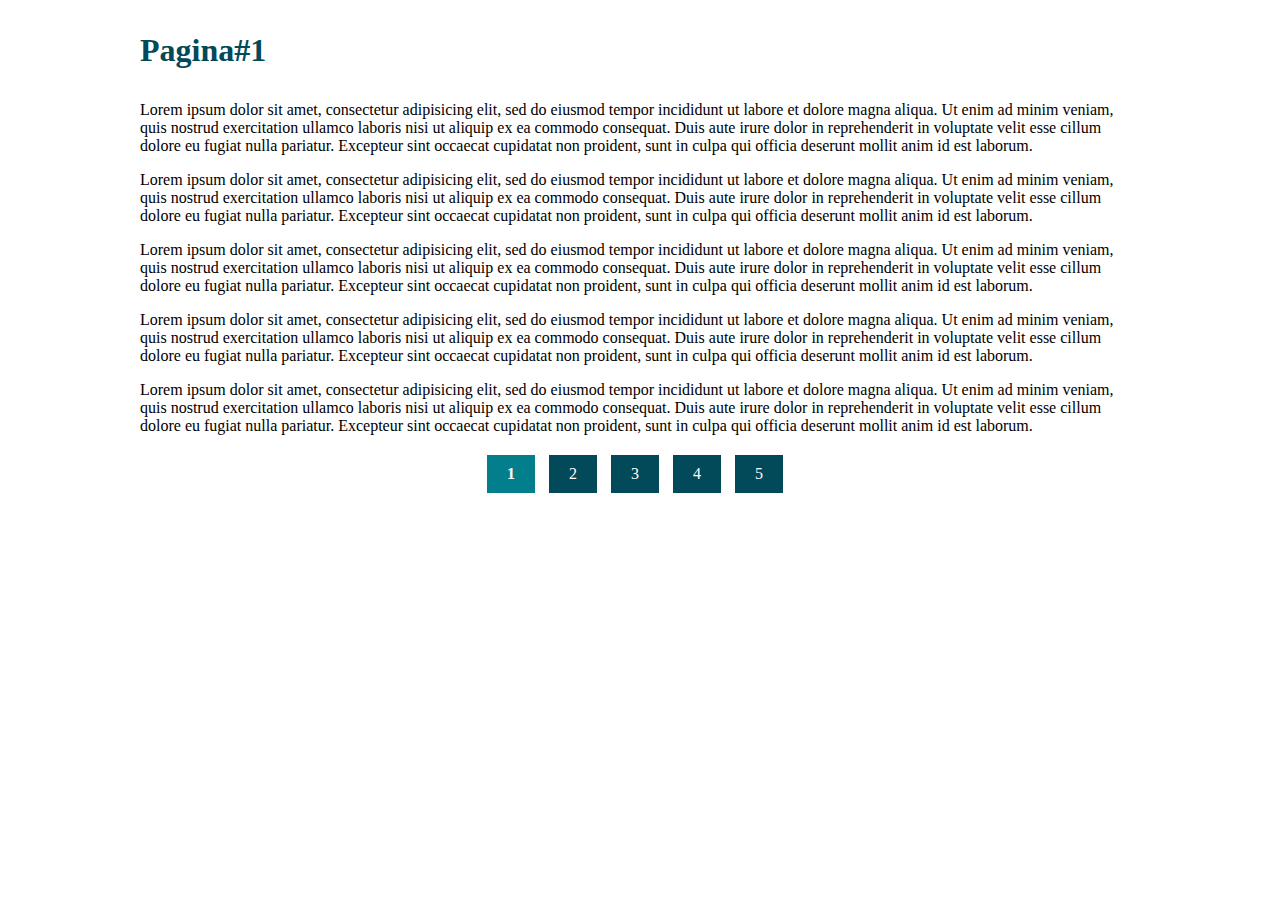
<file: index.html>
<!DOCTYPE html>
<html lang="es">
<head>
	<meta charset="utf-8">
	<title>Paginación</title>
	<link rel="stylesheet" type="text/css" href="css/estilos.css">
</head>
<body>
	<section class="wrapper">
		<h1>Pagina#1</h1>
		<p>Lorem ipsum dolor sit amet, consectetur adipisicing elit, sed do eiusmod
		tempor incididunt ut labore et dolore magna aliqua. Ut enim ad minim veniam,
		quis nostrud exercitation ullamco laboris nisi ut aliquip ex ea commodo
		consequat. Duis aute irure dolor in reprehenderit in voluptate velit esse
		cillum dolore eu fugiat nulla pariatur. Excepteur sint occaecat cupidatat non
		proident, sunt in culpa qui officia deserunt mollit anim id est laborum.</p>

		<p>Lorem ipsum dolor sit amet, consectetur adipisicing elit, sed do eiusmod
		tempor incididunt ut labore et dolore magna aliqua. Ut enim ad minim veniam,
		quis nostrud exercitation ullamco laboris nisi ut aliquip ex ea commodo
		consequat. Duis aute irure dolor in reprehenderit in voluptate velit esse
		cillum dolore eu fugiat nulla pariatur. Excepteur sint occaecat cupidatat non
		proident, sunt in culpa qui officia deserunt mollit anim id est laborum.</p>

		<p>Lorem ipsum dolor sit amet, consectetur adipisicing elit, sed do eiusmod
		tempor incididunt ut labore et dolore magna aliqua. Ut enim ad minim veniam,
		quis nostrud exercitation ullamco laboris nisi ut aliquip ex ea commodo
		consequat. Duis aute irure dolor in reprehenderit in voluptate velit esse
		cillum dolore eu fugiat nulla pariatur. Excepteur sint occaecat cupidatat non
		proident, sunt in culpa qui officia deserunt mollit anim id est laborum.</p>

		<p>Lorem ipsum dolor sit amet, consectetur adipisicing elit, sed do eiusmod
		tempor incididunt ut labore et dolore magna aliqua. Ut enim ad minim veniam,
		quis nostrud exercitation ullamco laboris nisi ut aliquip ex ea commodo
		consequat. Duis aute irure dolor in reprehenderit in voluptate velit esse
		cillum dolore eu fugiat nulla pariatur. Excepteur sint occaecat cupidatat non
		proident, sunt in culpa qui officia deserunt mollit anim id est laborum.</p>

		<p>Lorem ipsum dolor sit amet, consectetur adipisicing elit, sed do eiusmod
		tempor incididunt ut labore et dolore magna aliqua. Ut enim ad minim veniam,
		quis nostrud exercitation ullamco laboris nisi ut aliquip ex ea commodo
		consequat. Duis aute irure dolor in reprehenderit in voluptate velit esse
		cillum dolore eu fugiat nulla pariatur. Excepteur sint occaecat cupidatat non
		proident, sunt in culpa qui officia deserunt mollit anim id est laborum.</p>

		<section class="paginacion">
			<ul>
				<li><a href="index.html" class="active">1</a></li>
				<li><a href="pagina2.html">2</a></li>
				<li><a href="pagina3.html">3</a></li>
				<li><a href="pagina4.html">4</a></li>
				<li><a href="pagina5.html">5</a></li>
			</ul>
		</section>
	</section>
</body>
</html>
</file>
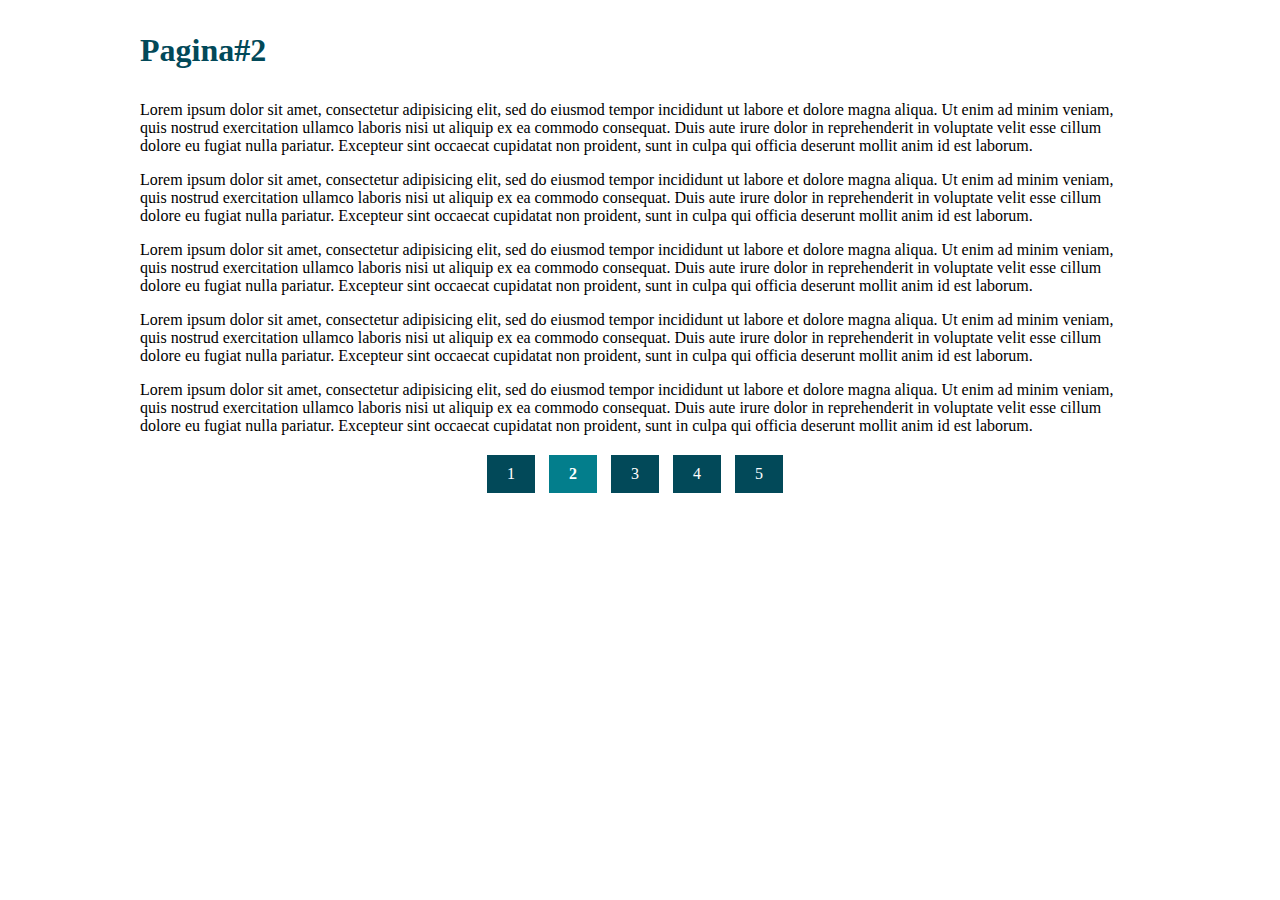
<file: pagina2.html>
<!DOCTYPE html>
<html lang="es">
<head>
	<meta charset="utf-8">
	<title>Paginación</title>
	<link rel="stylesheet" type="text/css" href="css/estilos.css">
</head>
<body>
	<section class="wrapper">
		<h1>Pagina#2</h1>
		<p>Lorem ipsum dolor sit amet, consectetur adipisicing elit, sed do eiusmod
		tempor incididunt ut labore et dolore magna aliqua. Ut enim ad minim veniam,
		quis nostrud exercitation ullamco laboris nisi ut aliquip ex ea commodo
		consequat. Duis aute irure dolor in reprehenderit in voluptate velit esse
		cillum dolore eu fugiat nulla pariatur. Excepteur sint occaecat cupidatat non
		proident, sunt in culpa qui officia deserunt mollit anim id est laborum.</p>

		<p>Lorem ipsum dolor sit amet, consectetur adipisicing elit, sed do eiusmod
		tempor incididunt ut labore et dolore magna aliqua. Ut enim ad minim veniam,
		quis nostrud exercitation ullamco laboris nisi ut aliquip ex ea commodo
		consequat. Duis aute irure dolor in reprehenderit in voluptate velit esse
		cillum dolore eu fugiat nulla pariatur. Excepteur sint occaecat cupidatat non
		proident, sunt in culpa qui officia deserunt mollit anim id est laborum.</p>

		<p>Lorem ipsum dolor sit amet, consectetur adipisicing elit, sed do eiusmod
		tempor incididunt ut labore et dolore magna aliqua. Ut enim ad minim veniam,
		quis nostrud exercitation ullamco laboris nisi ut aliquip ex ea commodo
		consequat. Duis aute irure dolor in reprehenderit in voluptate velit esse
		cillum dolore eu fugiat nulla pariatur. Excepteur sint occaecat cupidatat non
		proident, sunt in culpa qui officia deserunt mollit anim id est laborum.</p>

		<p>Lorem ipsum dolor sit amet, consectetur adipisicing elit, sed do eiusmod
		tempor incididunt ut labore et dolore magna aliqua. Ut enim ad minim veniam,
		quis nostrud exercitation ullamco laboris nisi ut aliquip ex ea commodo
		consequat. Duis aute irure dolor in reprehenderit in voluptate velit esse
		cillum dolore eu fugiat nulla pariatur. Excepteur sint occaecat cupidatat non
		proident, sunt in culpa qui officia deserunt mollit anim id est laborum.</p>

		<p>Lorem ipsum dolor sit amet, consectetur adipisicing elit, sed do eiusmod
		tempor incididunt ut labore et dolore magna aliqua. Ut enim ad minim veniam,
		quis nostrud exercitation ullamco laboris nisi ut aliquip ex ea commodo
		consequat. Duis aute irure dolor in reprehenderit in voluptate velit esse
		cillum dolore eu fugiat nulla pariatur. Excepteur sint occaecat cupidatat non
		proident, sunt in culpa qui officia deserunt mollit anim id est laborum.</p>

		<section class="paginacion">
			<ul>
				<li><a href="index.html">1</a></li>
				<li><a href="pagina2.html" class="active">2</a></li>
				<li><a href="pagina3.html">3</a></li>
				<li><a href="pagina4.html">4</a></li>
				<li><a href="pagina5.html">5</a></li>
			</ul>
		</section>
	</section>
</body>
</html>
</file>
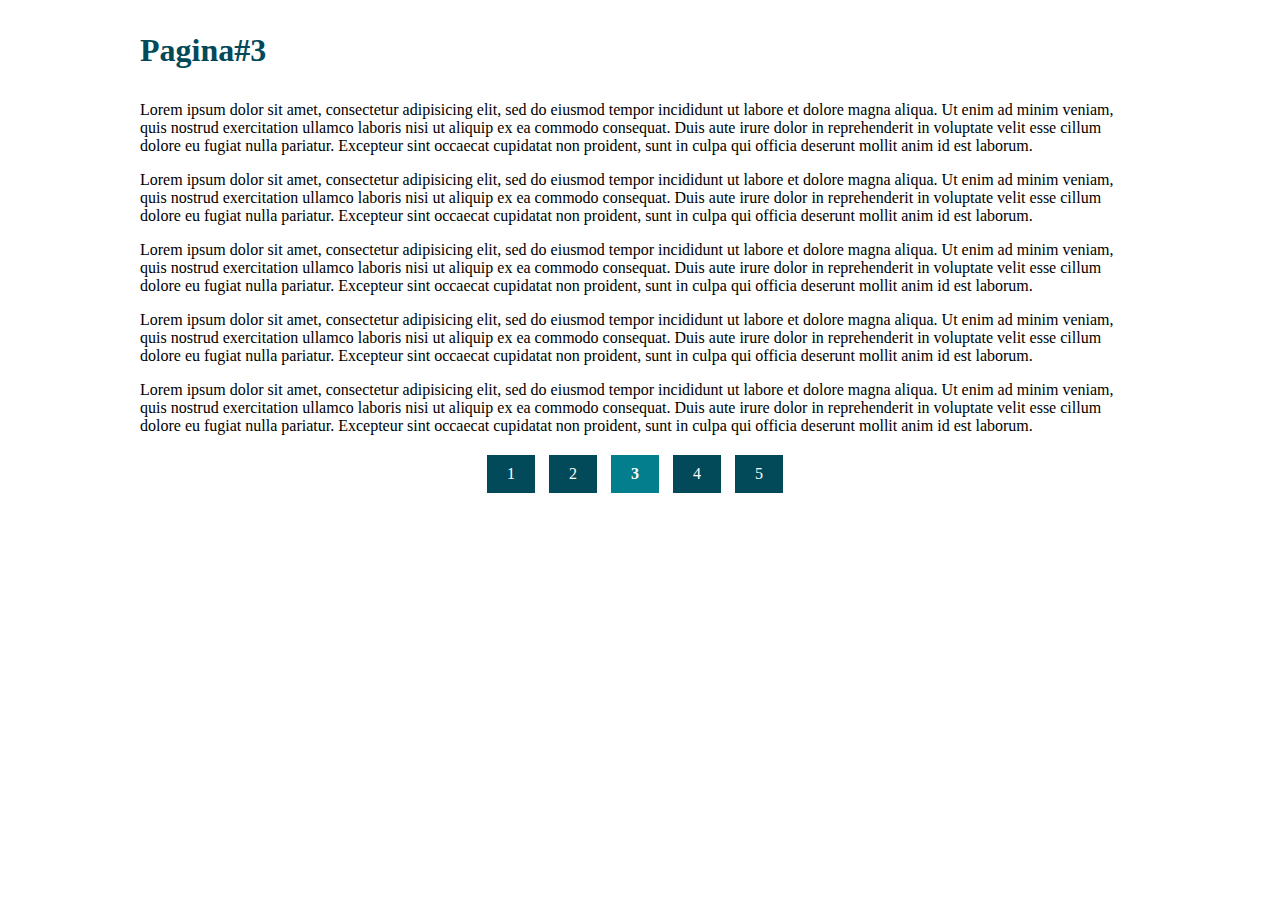
<file: pagina3.html>
<!DOCTYPE html>
<html lang="es">
<head>
	<meta charset="utf-8">
	<title>Paginación</title>
	<link rel="stylesheet" type="text/css" href="css/estilos.css">
</head>
<body>
	<section class="wrapper">
		<h1>Pagina#3</h1>
		<p>Lorem ipsum dolor sit amet, consectetur adipisicing elit, sed do eiusmod
		tempor incididunt ut labore et dolore magna aliqua. Ut enim ad minim veniam,
		quis nostrud exercitation ullamco laboris nisi ut aliquip ex ea commodo
		consequat. Duis aute irure dolor in reprehenderit in voluptate velit esse
		cillum dolore eu fugiat nulla pariatur. Excepteur sint occaecat cupidatat non
		proident, sunt in culpa qui officia deserunt mollit anim id est laborum.</p>

		<p>Lorem ipsum dolor sit amet, consectetur adipisicing elit, sed do eiusmod
		tempor incididunt ut labore et dolore magna aliqua. Ut enim ad minim veniam,
		quis nostrud exercitation ullamco laboris nisi ut aliquip ex ea commodo
		consequat. Duis aute irure dolor in reprehenderit in voluptate velit esse
		cillum dolore eu fugiat nulla pariatur. Excepteur sint occaecat cupidatat non
		proident, sunt in culpa qui officia deserunt mollit anim id est laborum.</p>

		<p>Lorem ipsum dolor sit amet, consectetur adipisicing elit, sed do eiusmod
		tempor incididunt ut labore et dolore magna aliqua. Ut enim ad minim veniam,
		quis nostrud exercitation ullamco laboris nisi ut aliquip ex ea commodo
		consequat. Duis aute irure dolor in reprehenderit in voluptate velit esse
		cillum dolore eu fugiat nulla pariatur. Excepteur sint occaecat cupidatat non
		proident, sunt in culpa qui officia deserunt mollit anim id est laborum.</p>

		<p>Lorem ipsum dolor sit amet, consectetur adipisicing elit, sed do eiusmod
		tempor incididunt ut labore et dolore magna aliqua. Ut enim ad minim veniam,
		quis nostrud exercitation ullamco laboris nisi ut aliquip ex ea commodo
		consequat. Duis aute irure dolor in reprehenderit in voluptate velit esse
		cillum dolore eu fugiat nulla pariatur. Excepteur sint occaecat cupidatat non
		proident, sunt in culpa qui officia deserunt mollit anim id est laborum.</p>

		<p>Lorem ipsum dolor sit amet, consectetur adipisicing elit, sed do eiusmod
		tempor incididunt ut labore et dolore magna aliqua. Ut enim ad minim veniam,
		quis nostrud exercitation ullamco laboris nisi ut aliquip ex ea commodo
		consequat. Duis aute irure dolor in reprehenderit in voluptate velit esse
		cillum dolore eu fugiat nulla pariatur. Excepteur sint occaecat cupidatat non
		proident, sunt in culpa qui officia deserunt mollit anim id est laborum.</p>

		<section class="paginacion">
			<ul>
				<li><a href="index.html">1</a></li>
				<li><a href="pagina2.html">2</a></li>
				<li><a href="pagina3.html" class="active">3</a></li>
				<li><a href="pagina4.html">4</a></li>
				<li><a href="pagina5.html">5</a></li>
			</ul>
		</section>
	</section>
</body>
</html>
</file>
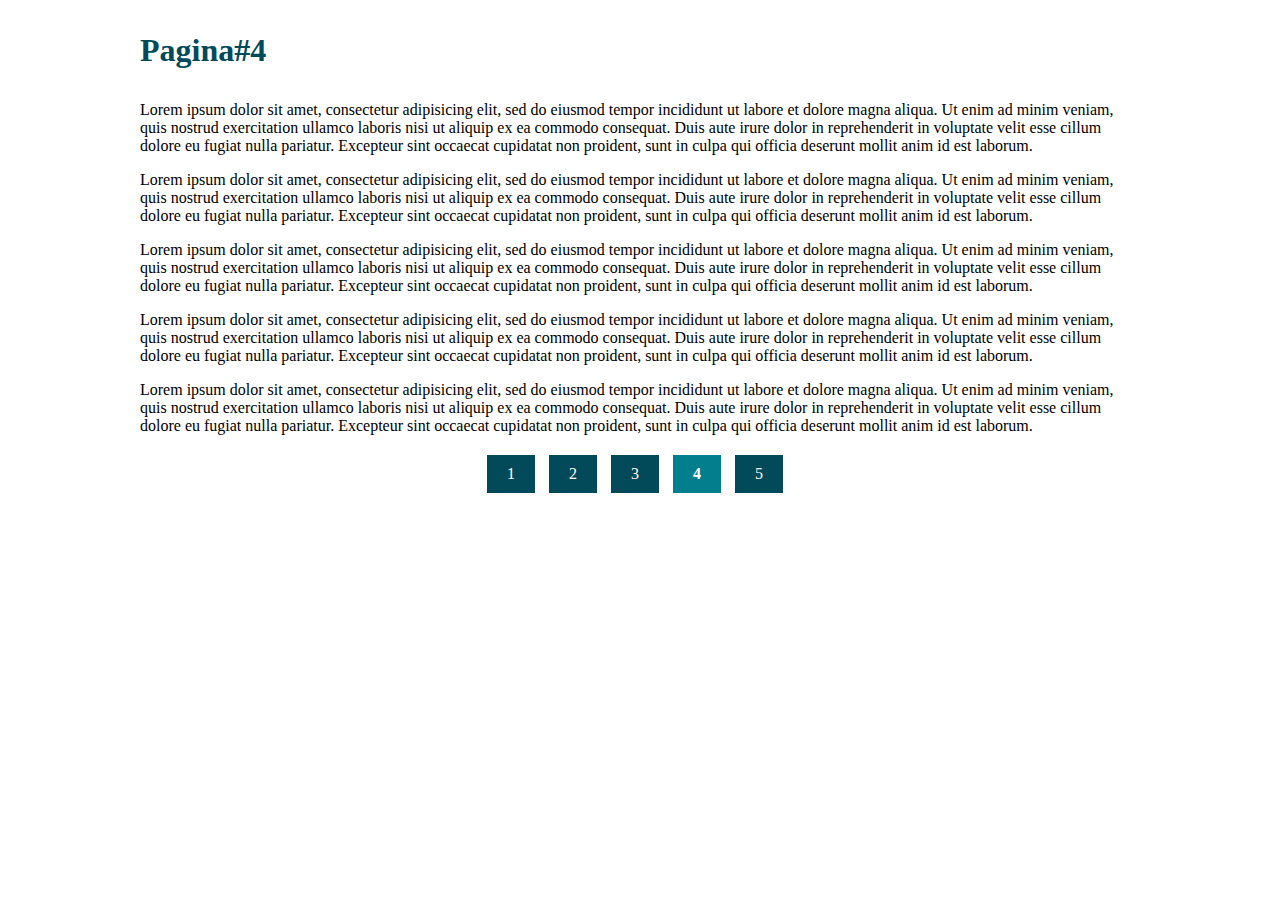
<file: pagina4.html>
<!DOCTYPE html>
<html lang="es">
<head>
	<meta charset="utf-8">
	<title>Paginación</title>
	<link rel="stylesheet" type="text/css" href="css/estilos.css">
</head>
<body>
	<section class="wrapper">
		<h1>Pagina#4</h1>
		<p>Lorem ipsum dolor sit amet, consectetur adipisicing elit, sed do eiusmod
		tempor incididunt ut labore et dolore magna aliqua. Ut enim ad minim veniam,
		quis nostrud exercitation ullamco laboris nisi ut aliquip ex ea commodo
		consequat. Duis aute irure dolor in reprehenderit in voluptate velit esse
		cillum dolore eu fugiat nulla pariatur. Excepteur sint occaecat cupidatat non
		proident, sunt in culpa qui officia deserunt mollit anim id est laborum.</p>

		<p>Lorem ipsum dolor sit amet, consectetur adipisicing elit, sed do eiusmod
		tempor incididunt ut labore et dolore magna aliqua. Ut enim ad minim veniam,
		quis nostrud exercitation ullamco laboris nisi ut aliquip ex ea commodo
		consequat. Duis aute irure dolor in reprehenderit in voluptate velit esse
		cillum dolore eu fugiat nulla pariatur. Excepteur sint occaecat cupidatat non
		proident, sunt in culpa qui officia deserunt mollit anim id est laborum.</p>

		<p>Lorem ipsum dolor sit amet, consectetur adipisicing elit, sed do eiusmod
		tempor incididunt ut labore et dolore magna aliqua. Ut enim ad minim veniam,
		quis nostrud exercitation ullamco laboris nisi ut aliquip ex ea commodo
		consequat. Duis aute irure dolor in reprehenderit in voluptate velit esse
		cillum dolore eu fugiat nulla pariatur. Excepteur sint occaecat cupidatat non
		proident, sunt in culpa qui officia deserunt mollit anim id est laborum.</p>

		<p>Lorem ipsum dolor sit amet, consectetur adipisicing elit, sed do eiusmod
		tempor incididunt ut labore et dolore magna aliqua. Ut enim ad minim veniam,
		quis nostrud exercitation ullamco laboris nisi ut aliquip ex ea commodo
		consequat. Duis aute irure dolor in reprehenderit in voluptate velit esse
		cillum dolore eu fugiat nulla pariatur. Excepteur sint occaecat cupidatat non
		proident, sunt in culpa qui officia deserunt mollit anim id est laborum.</p>

		<p>Lorem ipsum dolor sit amet, consectetur adipisicing elit, sed do eiusmod
		tempor incididunt ut labore et dolore magna aliqua. Ut enim ad minim veniam,
		quis nostrud exercitation ullamco laboris nisi ut aliquip ex ea commodo
		consequat. Duis aute irure dolor in reprehenderit in voluptate velit esse
		cillum dolore eu fugiat nulla pariatur. Excepteur sint occaecat cupidatat non
		proident, sunt in culpa qui officia deserunt mollit anim id est laborum.</p>

		<section class="paginacion">
			<ul>
				<li><a href="index.html">1</a></li>
				<li><a href="pagina2.html">2</a></li>
				<li><a href="pagina3.html">3</a></li>
				<li><a href="pagina4.html" class="active">4</a></li>
				<li><a href="pagina5.html">5</a></li>
			</ul>
		</section>
	</section>
</body>
</html>
</file>
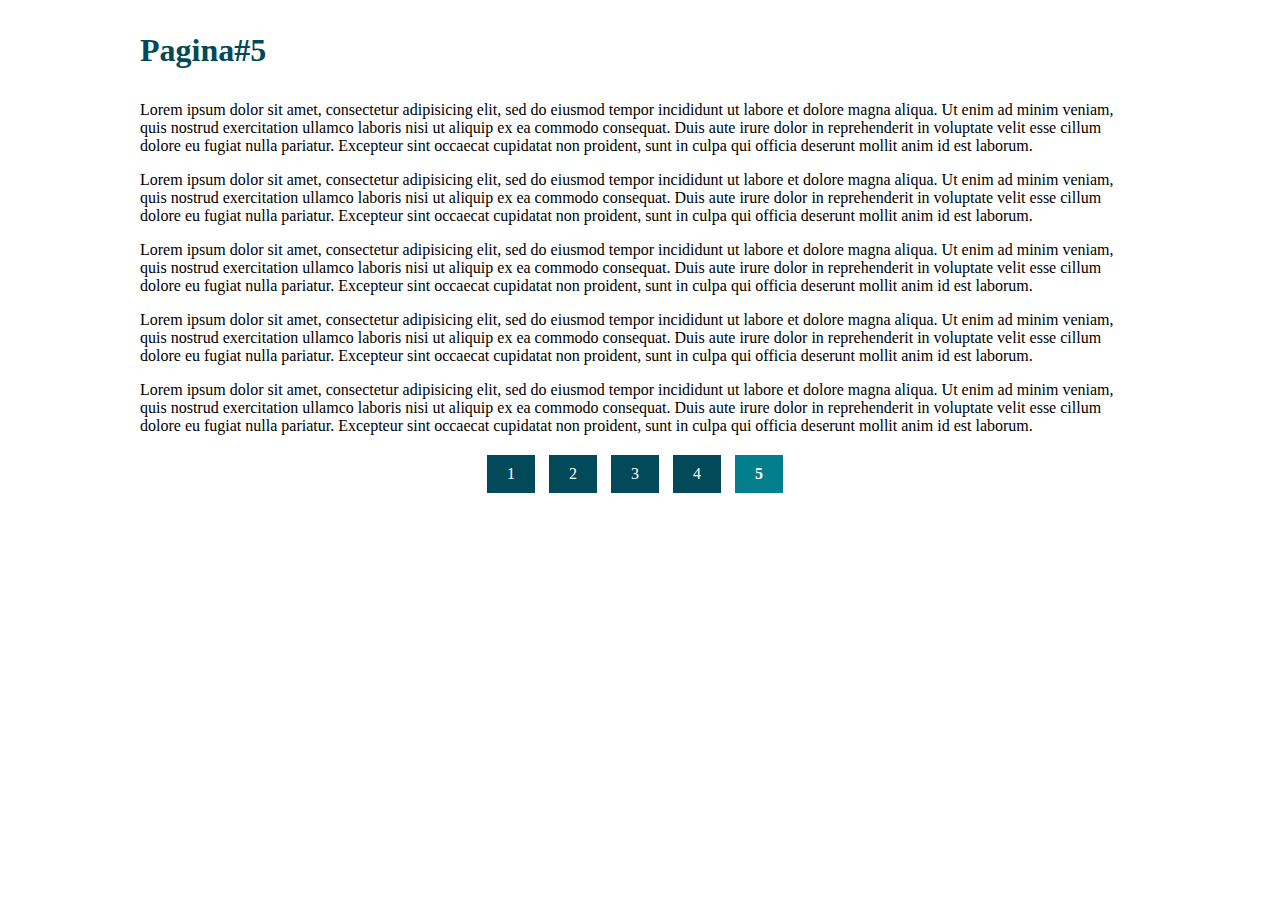
<file: pagina5.html>
<!DOCTYPE html>
<html lang="es">
<head>
	<meta charset="utf-8">
	<title>Paginación</title>
	<link rel="stylesheet" type="text/css" href="css/estilos.css">
</head>
<body>
	<section class="wrapper">
		<h1>Pagina#5</h1>
		<p>Lorem ipsum dolor sit amet, consectetur adipisicing elit, sed do eiusmod
		tempor incididunt ut labore et dolore magna aliqua. Ut enim ad minim veniam,
		quis nostrud exercitation ullamco laboris nisi ut aliquip ex ea commodo
		consequat. Duis aute irure dolor in reprehenderit in voluptate velit esse
		cillum dolore eu fugiat nulla pariatur. Excepteur sint occaecat cupidatat non
		proident, sunt in culpa qui officia deserunt mollit anim id est laborum.</p>

		<p>Lorem ipsum dolor sit amet, consectetur adipisicing elit, sed do eiusmod
		tempor incididunt ut labore et dolore magna aliqua. Ut enim ad minim veniam,
		quis nostrud exercitation ullamco laboris nisi ut aliquip ex ea commodo
		consequat. Duis aute irure dolor in reprehenderit in voluptate velit esse
		cillum dolore eu fugiat nulla pariatur. Excepteur sint occaecat cupidatat non
		proident, sunt in culpa qui officia deserunt mollit anim id est laborum.</p>

		<p>Lorem ipsum dolor sit amet, consectetur adipisicing elit, sed do eiusmod
		tempor incididunt ut labore et dolore magna aliqua. Ut enim ad minim veniam,
		quis nostrud exercitation ullamco laboris nisi ut aliquip ex ea commodo
		consequat. Duis aute irure dolor in reprehenderit in voluptate velit esse
		cillum dolore eu fugiat nulla pariatur. Excepteur sint occaecat cupidatat non
		proident, sunt in culpa qui officia deserunt mollit anim id est laborum.</p>

		<p>Lorem ipsum dolor sit amet, consectetur adipisicing elit, sed do eiusmod
		tempor incididunt ut labore et dolore magna aliqua. Ut enim ad minim veniam,
		quis nostrud exercitation ullamco laboris nisi ut aliquip ex ea commodo
		consequat. Duis aute irure dolor in reprehenderit in voluptate velit esse
		cillum dolore eu fugiat nulla pariatur. Excepteur sint occaecat cupidatat non
		proident, sunt in culpa qui officia deserunt mollit anim id est laborum.</p>

		<p>Lorem ipsum dolor sit amet, consectetur adipisicing elit, sed do eiusmod
		tempor incididunt ut labore et dolore magna aliqua. Ut enim ad minim veniam,
		quis nostrud exercitation ullamco laboris nisi ut aliquip ex ea commodo
		consequat. Duis aute irure dolor in reprehenderit in voluptate velit esse
		cillum dolore eu fugiat nulla pariatur. Excepteur sint occaecat cupidatat non
		proident, sunt in culpa qui officia deserunt mollit anim id est laborum.</p>

		<section class="paginacion">
			<ul>
				<li><a href="index.html">1</a></li>
				<li><a href="pagina2.html">2</a></li>
				<li><a href="pagina3.html">3</a></li>
				<li><a href="pagina4.html">4</a></li>
				<li><a href="pagina5.html" class="active">5</a></li>
			</ul>
		</section>
	</section>
</body>
</html>
</file>
<file: css/estilos.css>
*{
	margin: 0;
	padding: 0;
	box-sizing: border-box;
}

.wrapper{
	width: 90%;
	max-width: 1000px;
	margin: auto;
}

.wrapper h1{
	margin: 1em 0;
	color: #024959;
}

.wrapper p{
	margin-bottom: 1em;
}

.paginacion{
	margin: 20px 0;
}

.paginacion ul{
	list-style: none;
	text-align: center;
}

.paginacion ul li{
	display: inline-block;
	margin-right: 10px;
}

.paginacion ul li a{
	display: block;
	padding: 10px 20px;
	color: #fff;
	background: #024959;
	text-decoration: none;
}

.paginacion ul li a:hover{
	background: #037E8C;
}

.paginacion ul li .active{
	background: #037E8C;
	font-weight: bold;
}
</file>
